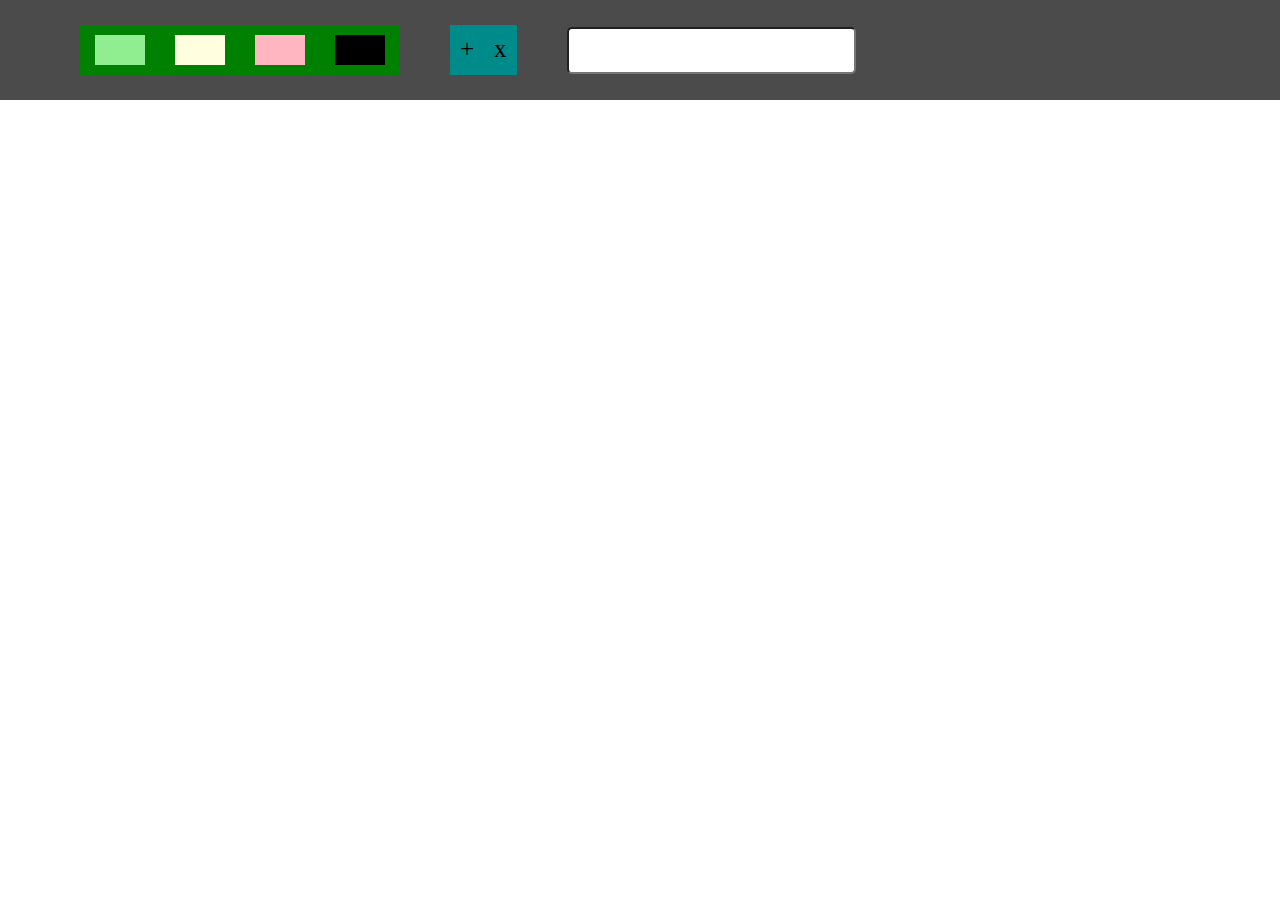
<file: LLD/Javascript/11.Kanaban-Board/index.html>
<!DOCTYPE html>
<html lang="en">
<head>
    <meta charset="UTF-8">
    <meta name="viewport" content="width=device-width, initial-scale=1.0">
    <link rel="stylesheet" href="https://cdnjs.cloudflare.com/ajax/libs/font-awesome/4.7.0/css/font-awesome.min.css">
    <link rel="stylesheet" href="style.css">
    <title>Kanban Board</title>
</head>
<body>
    <header>
        <div class="priority_container">
            <div class="priority lightgreen"></div>
            <div class="priority lightyellow"></div>
            <div class="priority lightpink"></div>
            <div class="priority black"></div>
        </div>

        <div class="manage_tasks_container">
            <div class="add-btn">
                <span>+</span>
            </div>
            <div class="remove-btn">
                <span>x</span>
            </div>
        </div>

        <div class="navbar">
            <nav>
                <form action="submit">
                    <input type="text" name="" id="search_task">
                </form>
            </nav>
        </div>
    </header>

    <div class="main-content">
    </div>

    <div class="modal-content hide">
        <div class="left-content">
            <textarea name="task-description" id="task_description"></textarea>
        </div>
        <div class="right-content">
            <div class="modal-priority lightgreen"></div>
            <div class="modal-priority lightyellow"></div>
            <div class="modal-priority lightpink"></div>
            <div class="modal-priority black"></div>
        </div>
    </div>

    <script src="script.js"></script>
</body>
</html>
</file>
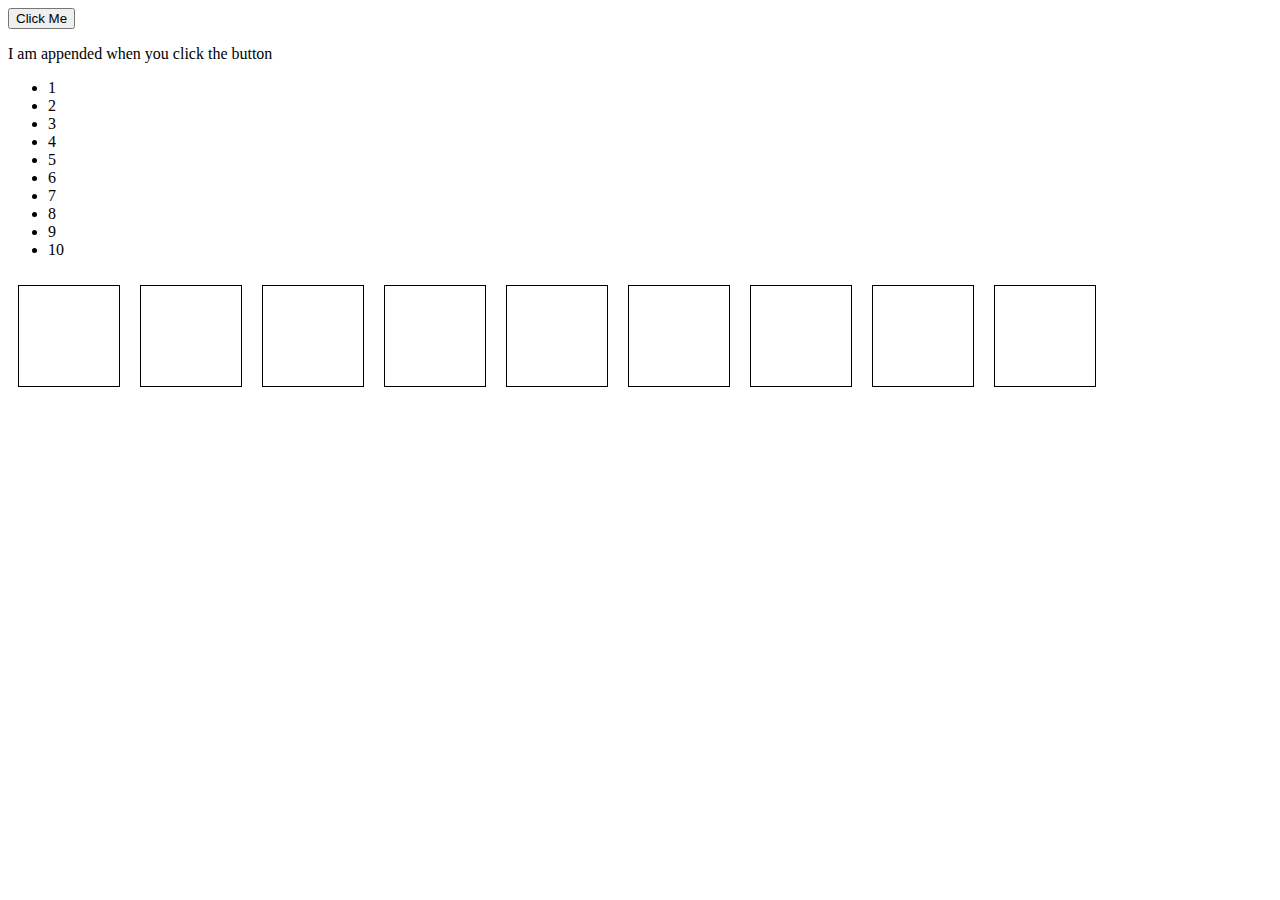
<file: LLD/Javascript/DOM/index.html>
<!DOCTYPE html>
<html lang="en">
<head>
    <meta charset="UTF-8">
    <meta name="viewport" content="width=device-width, initial-scale=1.0">
    <title>Document</title>
    <link rel="stylesheet" href="style.css">
</head>
<body>
    <div class="parent">
      <button id="click_me">Click Me</button>
      <p>I am appended when you click the button</p>
    </div>

    <ul>
        <!-- 
            get all elements in LI
            get UL
            find 7th and 9th element
            create li for 8
            append li between 7 and 9
         -->
        <li>1</li>
        <li>2</li>
        <li>3</li>
        <li>4</li>
        <li>5</li>
        <li>6</li>
        <li>7</li>
        <li>9</li>
        <li>10</li>
    </ul>


    <!-- 
        Custom Attributes, also known as Data attributes
        When you want to add any extra information in an html element, you use custom attributes
    -->

    <div class="card_parent">
        <div class="card" data-color="red"></div>
        <div class="card" data-color="blue"></div>
        <div class="card" data-color="green"></div>
        <div class="card" data-color="red"></div>
        <div class="card" data-color="blue"></div>
        <div class="card" data-color="green"></div>
        <div class="card" data-color="red"></div>
        <div class="card" data-color="blue"></div>
        <div class="card" data-color="green"></div>
    </div>

    <!-- 
    Write a script that fetches the data-color attribute to that card
    Double clicking on them will attach the fetched-class to that card
    Also change the data-color attribute to "used"
    -->


    <script src="script.js"></script>
</body>
</html>
</file>
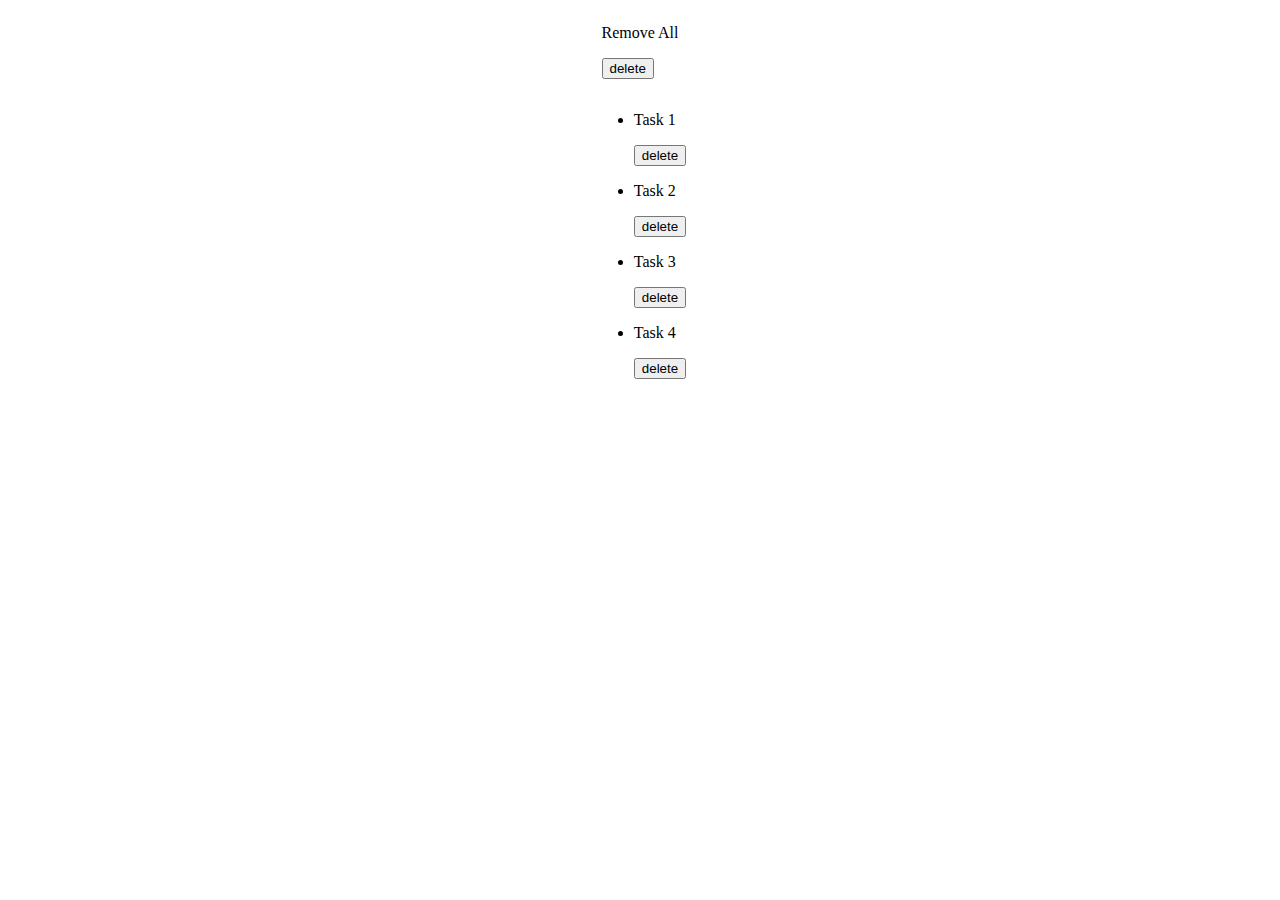
<file: LLD/Javascript/Event-Handling/index.html>
<!DOCTYPE html>
<html lang="en">
<head>
    <meta charset="UTF-8">
    <meta name="viewport" content="width=device-width, initial-scale=1.0">
    <title>Document</title>
    <link rel="stylesheet" href="style.css">
</head>
<body>

    <div class="parent">
        <div>
            <p>Remove All</p>
            <button class="deleteAll">delete</button>
        </div>
        <ul>
            <li>
                <p>Task 1</p>
                <button class="delete">delete</button>
            </li>
            <li>
                <p>Task 2</p>
                <button class="delete">delete</button>
            </li>
            <li>
                <p>Task 3</p>
                <button class="delete">delete</button>
            </li>
            <li>
                <p>Task 4</p>
                <button class="delete">delete</button>
            </li>
        </ul>
    </div>
    <script src="script.js"></script>
</body>
</html>
</file>
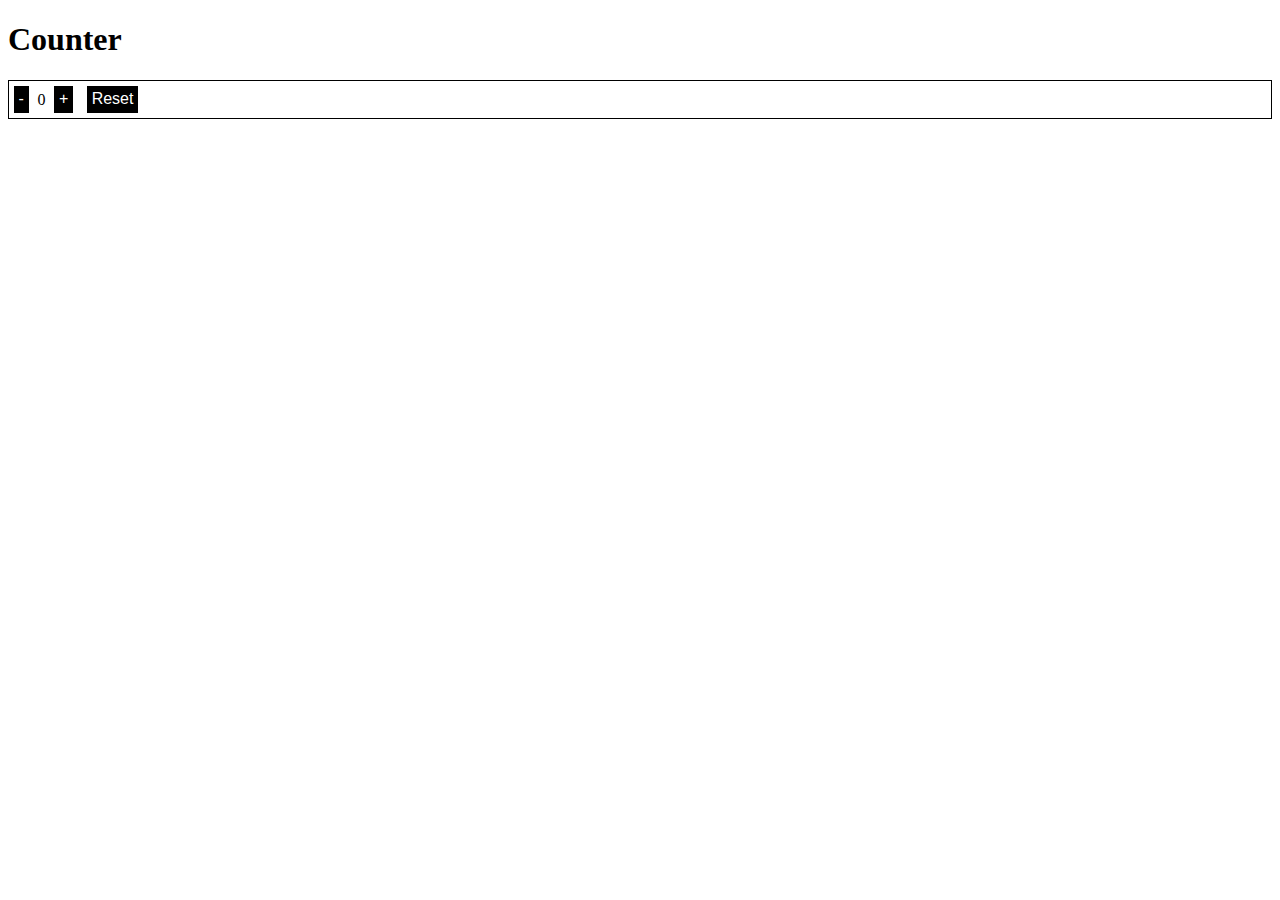
<file: LLD/Javascript/12.Event-Propogation/counter.html>
<!DOCTYPE html>
<html lang="en">
<head>
    <meta charset="UTF-8">
    <meta name="viewport" content="width=device-width, initial-scale=1.0">
    <title>Counter</title>
    <link rel="stylesheet" href="counter.css">
</head>
<body>
    <h1>Counter</h1>
    <div class="counter">
        <button id="decrement">-</button>
        <span id="count">0</span>
        <button id="increment">+</button>
        <button id="reset">Reset</button>
    </div>
    <script src="counter.js"></script>
</body>
</html>


<!-- /usr/lib/firmware/nvidiay
  -->
</file>
<file: LLD/Javascript/11.Kanaban-Board/style.css>
* {
  margin: 0;
  padding: 0;
  box-sizing: border-box;
}

header {
  height: 100px;
  background-color: #4B4B4B;
  display: flex;
  align-items: center;
}


.priority_container {
  height: 50px;
  background-color: green;
  display: flex;
  justify-content: space-around;
  align-items: center;
  margin-left: 80px;
}


.priority_container .priority {
  height: 30px;
  width: 50px;
  margin: 15px;
}

.priority_container .priority::hover {
  background-color: #485460;
}


.lightyellow {
  background-color: lightyellow;
}

.lightgreen {
  background-color: lightgreen;
}

.lightpink {
  background-color: lightpink;
}

.black {
  background-color: black;
}


.manage_tasks_container {
  height: 50px;
  background-color: darkcyan;
  margin-left: 50px;
  display: flex;
}

.add-btn, .remove-btn{
  box-sizing: border-box;
  height: 100%;
  padding: 10px;
  font-size: 25px;
}

.add-btn:hover, .remove-btn:hover{
  background-color: #4BB5B3;
  transition: .3s ease-in;
}

.navbar {
  margin-left: 50px;
}

#search_task {
  padding: 10px;
  border-radius: 5px;
  font-size: 20px;
}

.main-content {
  display: flex;
  flex-wrap: wrap;
  padding: 20px;
}

.main-content .task {
  min-width: 250px;
  margin: 20px;
  border: 1px solid black;
  background-color: coral;
}

.main-content .task .task-priority {
  border-bottom: 1px solid black;
  height: 20px;
}

.main-content .task .task-title {
  padding: 5px 0 5px 5px;
  font-size: 25px;
  font-weight: bold;
  border-bottom: 1px solid black;
  display: flex;
  align-items: center;
}

.main-content .task .task-description {
  padding: 5px 0 5px 5px;
  height: 150px;
}

.modal-content {
  display: flex;
  background-color: aqua;
  border: 1px solid black;
  width: 750px;
  height: 400px;
  margin: 10px;

  position: absolute;
  left: 50%;
  top: 50%;
  transform: translate(-50%, -50%);
}

.hide {
  display: none;
}


.modal-content .left-content {
  min-width: 600px;
}

.modal-content .left-content #task_description {
  width: 100%;
  height: 100%;
  resize: none;
}

.modal-content .right-content {
  /* border-left: 1px solid black; */
  display: flex;
  flex-direction: column;
  align-items: center;

}

.modal-content .right-content .modal-priority {
  height: 50px;
  width: 100px;
  margin: 25px;
}
</file>
<file: LLD/Javascript/DOM/style.css>
.card_parent {
    display: flex;
    flex-wrap: wrap;
}

.card {
    height: 100px;
    width: 100px;
    margin: 10px;
    border: 1px solid black;
}

.red {
    background-color: red;
}

.blue {
    background-color: blue;
}

.green {
    background-color: green;
}
</file>
<file: LLD/Javascript/Event-Handling/style.css>
.parent {
    display: flex;
    flex-direction: column;
    align-items: center;
    justify-content: center;
}

.allMovies {
    display: flex;
    flex-wrap: wrap;
}


#movies {
    box-sizing: border-box;
    margin: 50px;
    height: 200px;
    width: 200px;
    border: 1px solid black;
    background-color: rgb(252, 128, 12);
    font-weight: bolder;
}

#header {
    background-color: black;
    color: white;
    text-align: center;
    padding: 10px;
}

#content {
    color: white;
    text-align: center;
    padding-top: 15%;
    font-size: xx-large;
}
</file>
<file: LLD/Javascript/12.Event-Propogation/counter.css>
button {
    background-color: black;
    color: white;
    margin: 0.3rem;
    padding: 0.3rem;
    border: none;
    font-size: 1rem;
}

.counter {
    border: 1px solid black;
}
</file>
